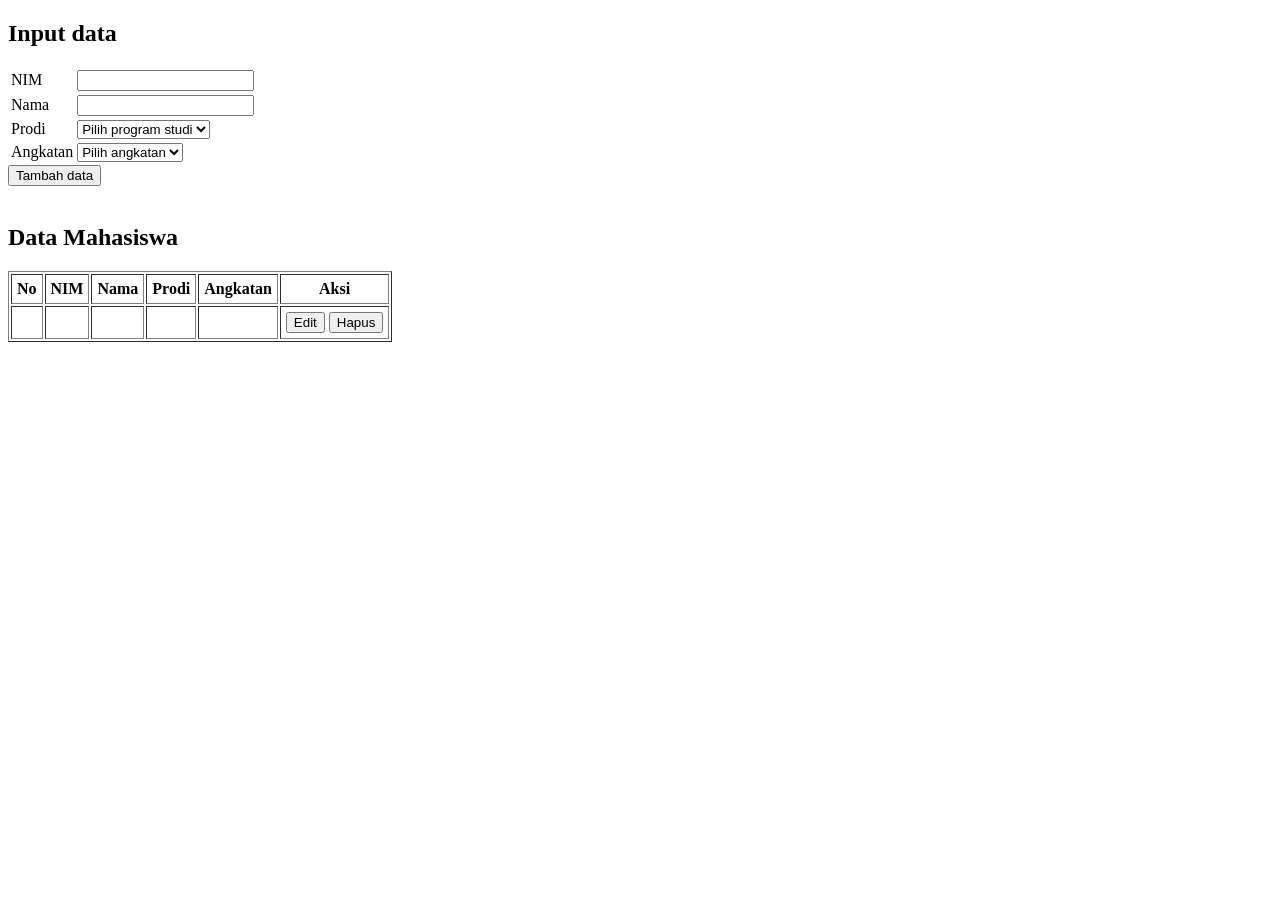
<file: Praktikum-6/index.html>
<!DOCTYPE html>
<html lang="en">
<head>
    <meta charset="UTF-8">
    <meta name="viewport" content="width=device-width, initial-scale=1.0">
    <title>Mahasiswa</title>
    <script type="text/javascript" src="jquery-3.5.1.min.js"></script>
</head>
<body>
    <h2>Input data</h2>
    <form method="post" id="form_mahasiswa">
        <input type="hidden" name="id" id="id">
        <table>
        <tr>
            <td><label>NIM</label></td>
            <td><input type="number" name="nim" id="inputNim" required></td>
        </tr>
        <tr>
            <td><label>Nama</label></td>
            <td><input type="text" name="nama" id="inputNama" required><br></td>
        </tr>
        <tr>
            <td><label>Prodi</label></td>
            <td><select name="prodi" id="inputProdi" required>
                <option value="" disabled selected>Pilih program studi</option>
                <option value="IF">Teknik Informatika</option>
                <option value="EL">Teknik Elektro</option>
                <option value="SI">Teknik Sipil</option>
                <option value="TG">Teknik Geofisika</option>
            </select></td>
        </tr>
        <tr>
            <td><label>Angkatan</label></td>
            <td><select name="angkatan" id="inputAngkatan" required>
                <option value="" disabled selected>Pilih angkatan</option>
                <option value="2020">2020</option>
                <option value="2019">2019</option>
                <option value="2018">2018</option>
                <option value="2017">2017</option>
                <option value="2016">2016</option>
            </select></td>
        </tr>
        </table>
    </form>
    <button id="btn_tampil">Tambah data</button>
    <br><br>
    <h2>Data Mahasiswa</h2>
    <div id="tampil_data"></div>
    <script>
        $(document).ready(function(){
            $('#tampil_data').load("tampil.php");
            $('#btn_tampil').click(function(){
                var data = $('#form_mahasiswa').serialize();
                $.ajax({
                    type    : 'POST',
                    url :"tambah.php",
                    data: data,
                    cache   : false,
                    success : function(data){
                        $('#tampil_data').load("tampil.php");
                    }
                });
            });
        });
    </script>
</body>
</html>
</file>
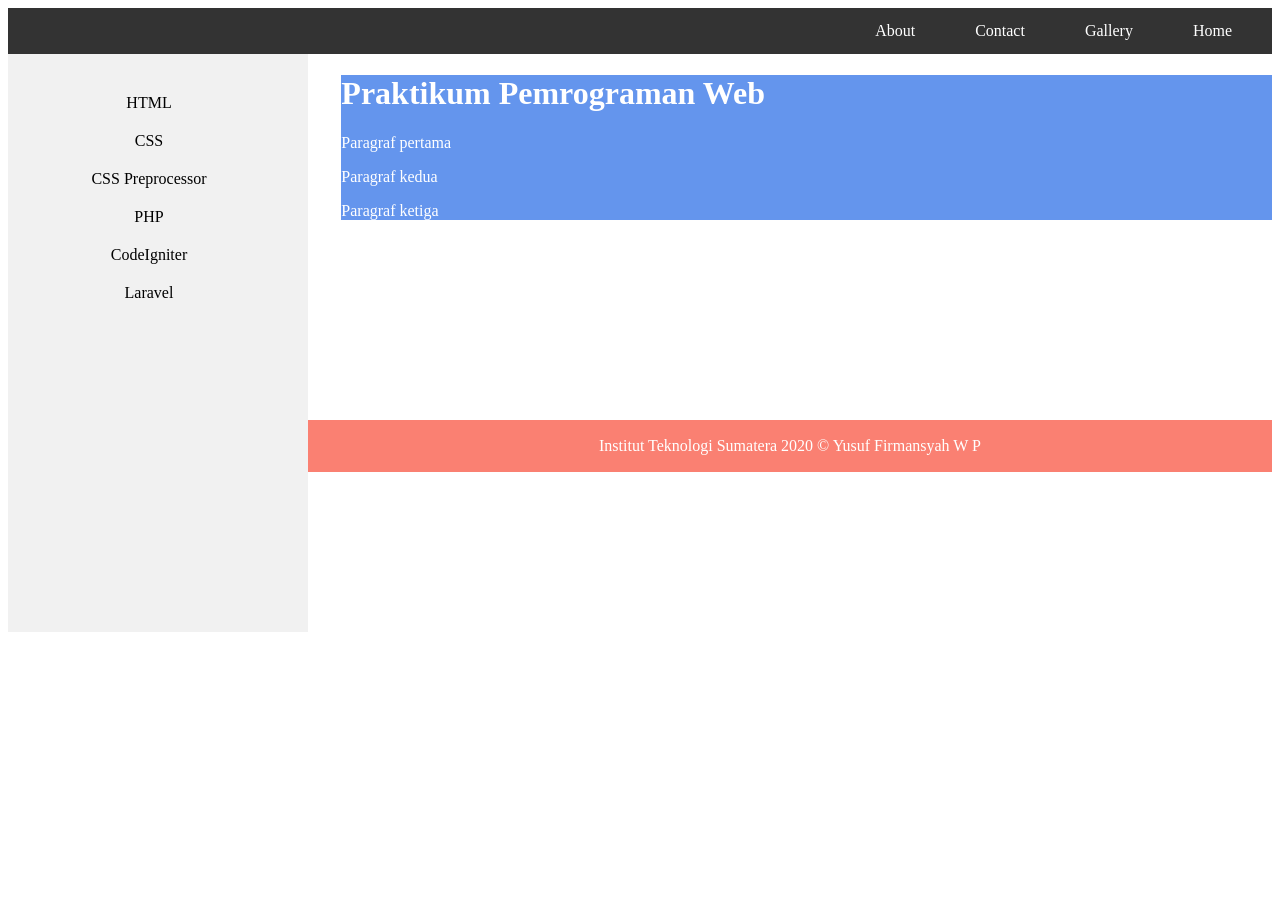
<file: Modul SASS/latihan/index.html>
<html>
    <head>
        <title>Latihan CSS</title>
        <link rel="stylesheet" href="./variabel.css">
        <link rel="stylesheet" href="./nested.css">
        <link rel="stylesheet" href="./modul.css">
        <link rel="stylesheet" href="./inheritance.css">
        <link rel="stylesheet" href="./operator.css">
    </head>
    <body>
        <div class="navbar">
            <ul>
                <li><a href="#">Home</a></li>
                <li><a href="#">Gallery</a></li>
                <li><a href="#">Contact</a></li>
                <li><a href="#">About</a></li>
            </ul>
        </div>
        <div class="sidebar">
            <ul>
                <li><a href="#">HTML</a></li>
                <li><a href="#">CSS</a></li>
                <li><a href="#">CSS Preprocessor</a></li>
                <li><a href="#">PHP</a></li>
                <li><a href="#">CodeIgniter</a></li>
                <li><a href="#">Laravel</a></li>
            </ul>
        </div>
        <div class="content">
            <h1>Praktikum Pemrograman Web</h1>
            <p>Paragraf pertama</p>
            <p>Paragraf kedua</p>
            <p>Paragraf ketiga</p>
        </div>
        <div class="footer">
            <p>
                Institut Teknologi Sumatera 2020 &copy; Yusuf Firmansyah W P
            </p>
        </div>
    </body>
</html>
</file>
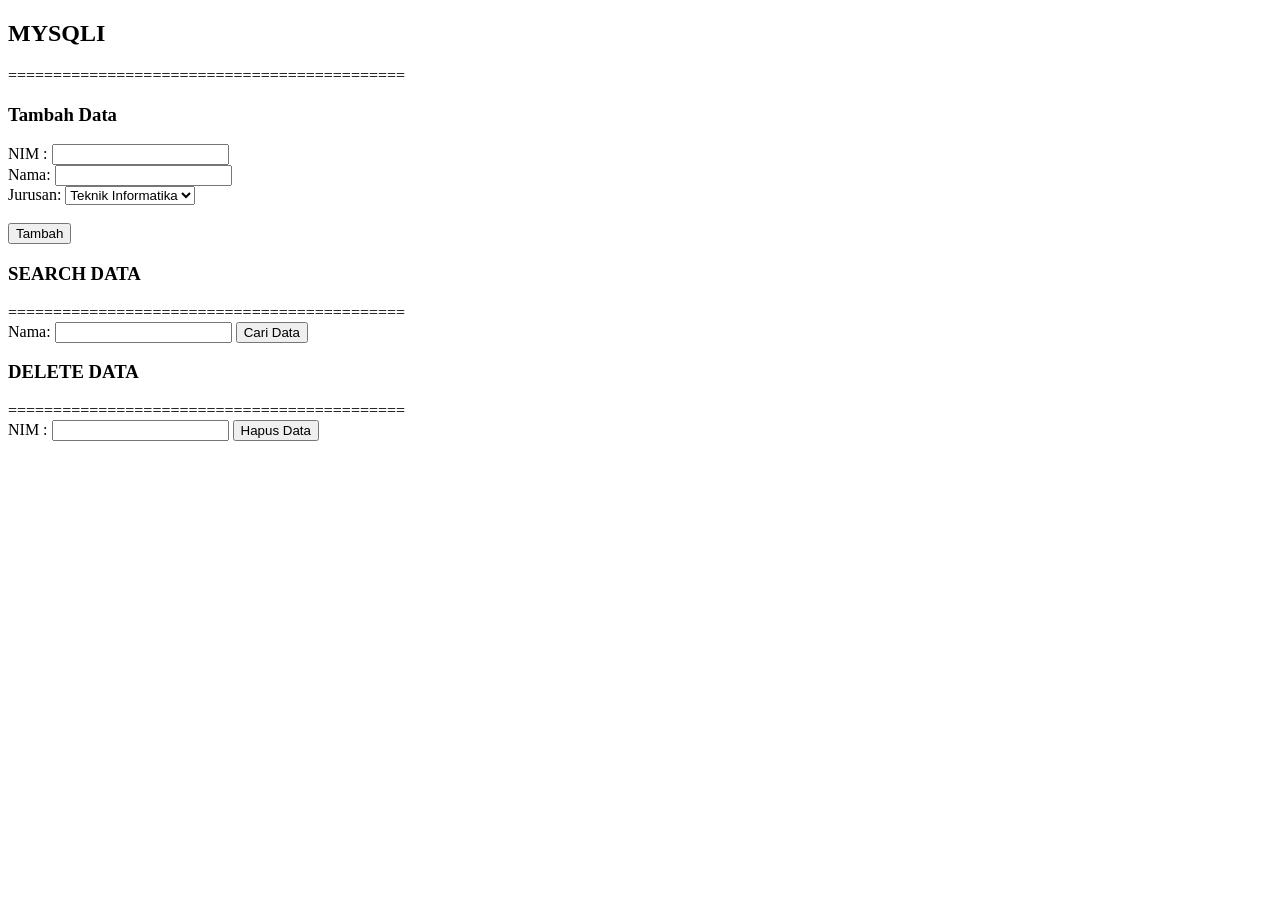
<file: Praktikum 3/mysqli/index.html>
<!DOCTYPE html>
<html>
<head>
</head>
<body>
	<div>
		<h2>MYSQLI</h2>
		<label>============================================</label>
		<h3>Tambah Data</h3>
		<form action="tambah.php" method="POST">
			<div>
				<label>NIM :</label>
				<input type="text" name="nrp">
			</div>
			<div>
				<label>Nama:</label>
				<input type="text" name="nama">
			</div>
			<div>
				<label>Jurusan:</label>
              <select name="jurusan">
                  <option value="IF">Teknik Informatika</option>
                  <option value="EL">Teknik Elektro</option>
                  <option value="FA">Farmasi</option>
				  <option value="BI">Biologi</option>
				  <option value="GL">Geologi</option>
              </select>
			</div>
			<br><button type="submit" name="tambah" value="Upload">Tambah</button></br>
		</form>
	</div>

	<div>
		<h3>SEARCH DATA</h3>
		<form action="cari.php" method="POST">
			<div>
				<label>============================================</label>
			</div>
			<div>
				<label>Nama:</label>
           		<input type="text" type="text" name="keyword">
            	<input type="submit" name="cari" value="Cari Data">
			</div>
		</form>
		<h3>DELETE DATA</h3>
		<form action="hapus.php" method="POST">
			<div>
				<label>============================================</label>
			</div>
			<div>
				<label>NIM :</label>
				<input type="text" name="delete">
				<input type="submit" name ="hapus" value="Hapus Data">
			</div>
		</form>
	</div>
</body>
</html>
</file>
<file: Modul SASS/latihan/variabel.css>
.navbar ul {
  list-style: none;
  margin: 0;
  padding: 0;
  overflow: hidden;
  background-color: #333;
}
.navbar li {
  float: right;
  margin-right: 20px;
}
.navbar li a {
  display: block;
  color: white;
  text-align: center;
  padding: 14px 20px;
  text-decoration: none;
}
.navbar li a:hover {
  background-color: #5fdfff;
}

/*# sourceMappingURL=variabel.css.map */
</file>
<file: Modul SASS/latihan/nested.css>
.sidebar {
  float: left;
  height: auto;
  width: 300px;
  background-color: #f1f1f1;
  padding-top: 10px;
  padding-bottom: 300px;
}
.sidebar ul {
  list-style-type: none;
  padding: 0;
  width: 200px;
  text-align: center;
  background-color: #f1f1f1;
  margin-top: 20px;
  margin-bottom: 20px;
  margin-left: 0;
  margin-right: 0;
}
.sidebar li a {
  display: block;
  color: #000;
  padding: 10px 16px;
  width: 250px;
  text-decoration: none;
}
.sidebar li a:hover {
  background-color: #555;
  color: white;
}

/*# sourceMappingURL=nested.css.map */
</file>
<file: Modul SASS/latihan/modul.css>
body {
  font: Helvetica, sans-serif;
  color: #f84141;
}

.content {
  background-color: cornflowerblue;
  color: white;
}

/*# sourceMappingURL=modul.css.map */
</file>
<file: Modul SASS/latihan/inheritance.css>
.tiga, .satu {
  border: 1px solid #ccc;
  padding: 10px;
  color: #333;
}

.dua {
  font-size: medium;
  font-family: Verdana, Geneva, Tahoma, sans-serif;
  padding: 5px;
  color: white;
  border: 10px solid black;
}

.satu {
  margin-left: 330px;
  background-color: chartreuse;
}

.dua {
  margin-left: 330px;
  background-color: gold;
}

.tiga {
  margin-left: 330px;
  background-color: red;
}

/*# sourceMappingURL=inheritance.css.map */
</file>
<file: Modul SASS/latihan/operator.css>
.content {
  margin-left: 333.3333333333px;
}

.footer {
  margin-top: 200px;
  margin-left: 300px;
  position: relative;
  height: auto;
  padding: 1px 0;
  background-color: salmon;
  text-align: center;
}
.footer p {
  color: white;
  text-align: center;
}

/*# sourceMappingURL=operator.css.map */
</file>
